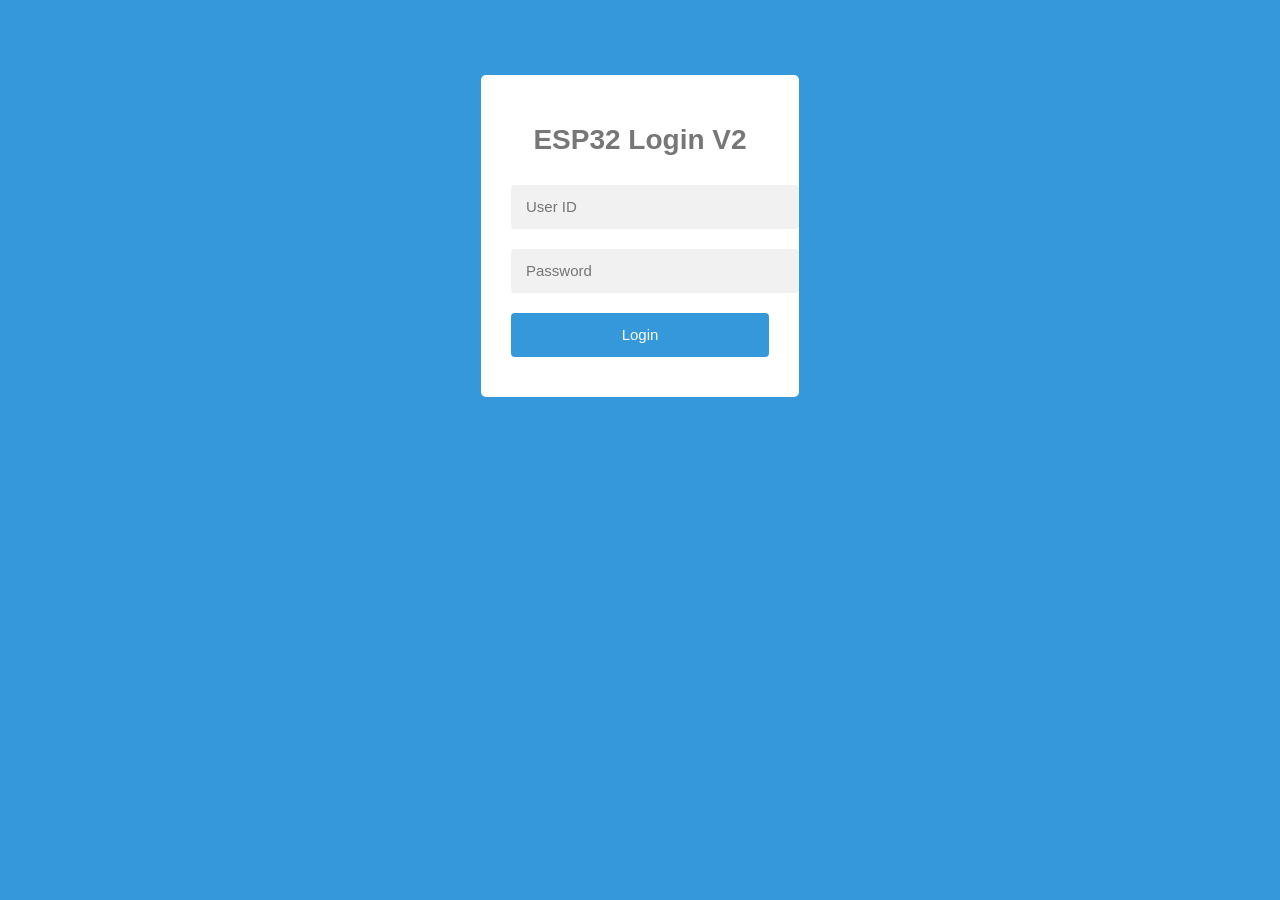
<file: website/index.html>
<!DOCTYPE html>
<html lang="en">
  <head>
    <title>ESP32 Web Server</title>
    <meta name="viewport" content="width=device-width, initial-scale=1" />
    <link rel="icon" href="data:," />
    <link rel="stylesheet" type="text/css" href="style.css" />
  </head>
  <form name="loginForm">
    <h1>ESP32 Login V2</h1>
    <input name="userid" placeholder="User ID" />
    <input name="pwd" placeholder="Password" type="Password" />
    <input type="submit" onclick="check(this.form)" class="btn" value="Login" />
  </form>
  <script>
    function check(form) {
      if (form.userid.value == "admin" && form.pwd.value == "admin") {
        window.open("/serverIndex");
      } else {
        alert("Error Password or Username");
      }
    }
  </script>
</html>
</file>
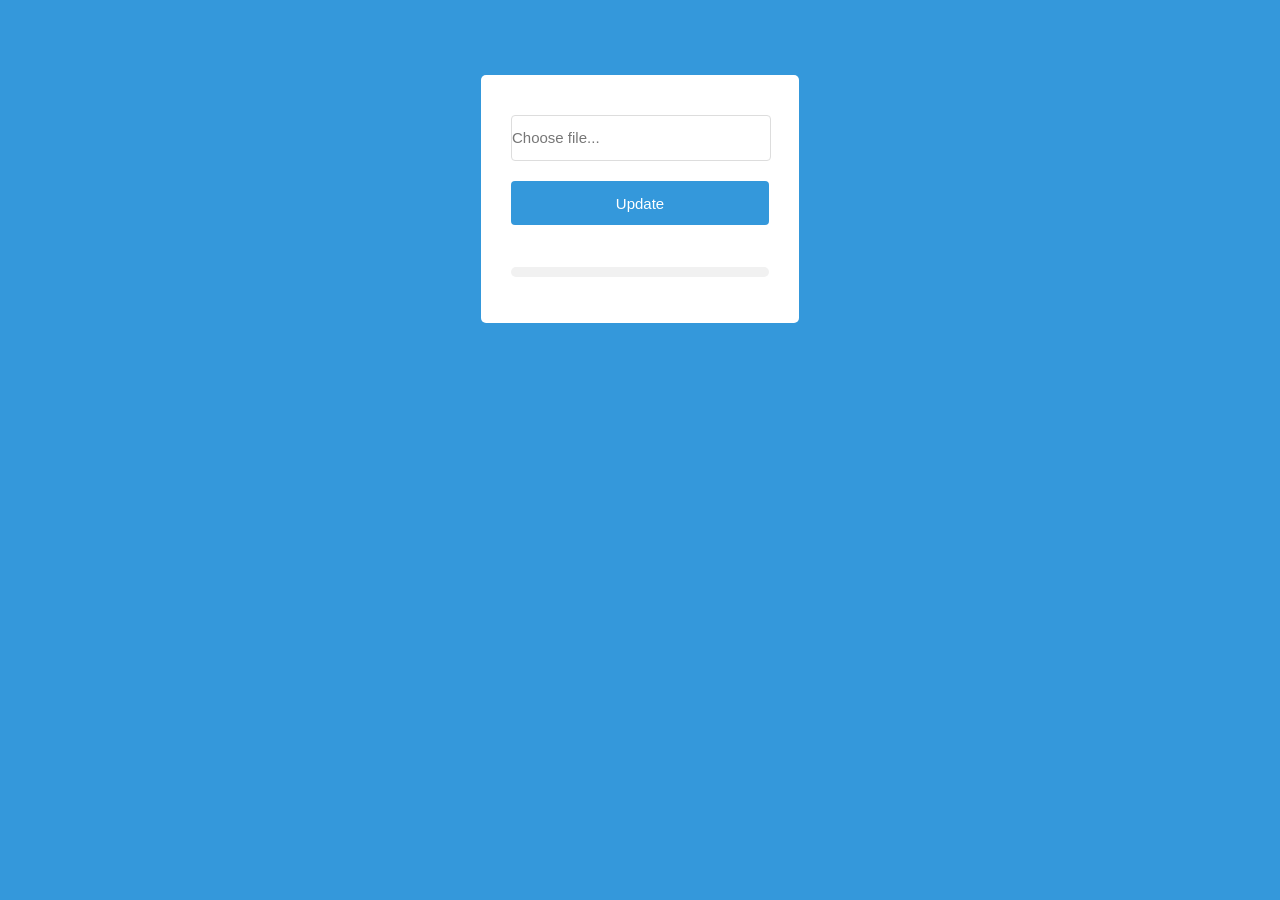
<file: website/server-index.html>
<!DOCTYPE html>
<html lang="en">
  <head>
    <title>ESP32 Web Server</title>
    <meta name="viewport" content="width=device-width, initial-scale=1" />
    <link rel="icon" href="data:," />
    <link rel="stylesheet" type="text/css" href="style.css" />
    <script src="https://ajax.googleapis.com/ajax/libs/jquery/3.2.1/jquery.min.js"></script>
  </head>
  <form method="POST" action="#" enctype="multipart/form-data" id="upload_form">
    <input
      type="file"
      name="update"
      id="file"
      onchange="sub(this)"
      style="display: none"
    />
    <label id="file-input" for="file"> Choose file...</label>
    <input type="submit" class="btn" value="Update" />
    <br /><br />
    <div id="prg"></div>
    <br />
    <div id="prgbar"><div id="bar"></div></div>
    <br />
  </form>
  <script>
    function sub(obj) {
      var fileName = obj.value.split("\\\\");
      document.getElementById("file-input").innerHTML =
        "   " + fileName[fileName.length - 1];
    }
    $("form").submit(function (e) {
      e.preventDefault();
      var form = $("#upload_form")[0];
      var data = new FormData(form);
      $.ajax({
        url: "/update",
        type: "POST",
        data: data,
        contentType: false,
        processData: false,
        xhr: function () {
          var xhr = new window.XMLHttpRequest();
          xhr.upload.addEventListener(
            "progress",
            function (evt) {
              if (evt.lengthComputable) {
                var per = evt.loaded / evt.total;
                $("#prg").html("progress: " + Math.round(per * 100) + "%");
                $("#bar").css("width", Math.round(per * 100) + "%");
              }
            },
            false
          );
          return xhr;
        },
        success: function (d, s) {
          console.log("success!");
        },
        error: function (a, b, c) {},
      });
    });
  </script>
</html>
</file>
<file: website/style.css>
#file-input, input {
    width:100%;
    height:44px;
    border-radius:4px;
    margin:10px auto;
    font-size:15px;
}
input {
    background:#f1f1f1;border:0;
    padding:0 15px;
}
body{
    background:#3498db;
    font-family:sans-serif;
    font-size:14px;
    color:#777;
}
#file-input{
    padding:0;
    border:1px solid #ddd;
    line-height:44px;
    text-align:left;
    display:block;
    cursor:pointer;
}
#bar, #prgbar{
    background-color:#f1f1f1;
    border-radius:10px;
}
#bar{
    background-color:#3498db;
    width:0%;
    height:10px;
}
form{
    background:#fff;
    max-width:258px;
    margin:75px auto;
    padding:30px;
    border-radius:5px;
    text-align:center;
}
.btn{
    background:#3498db;
    color:#fff;
    cursor:pointer;
}
</file>
